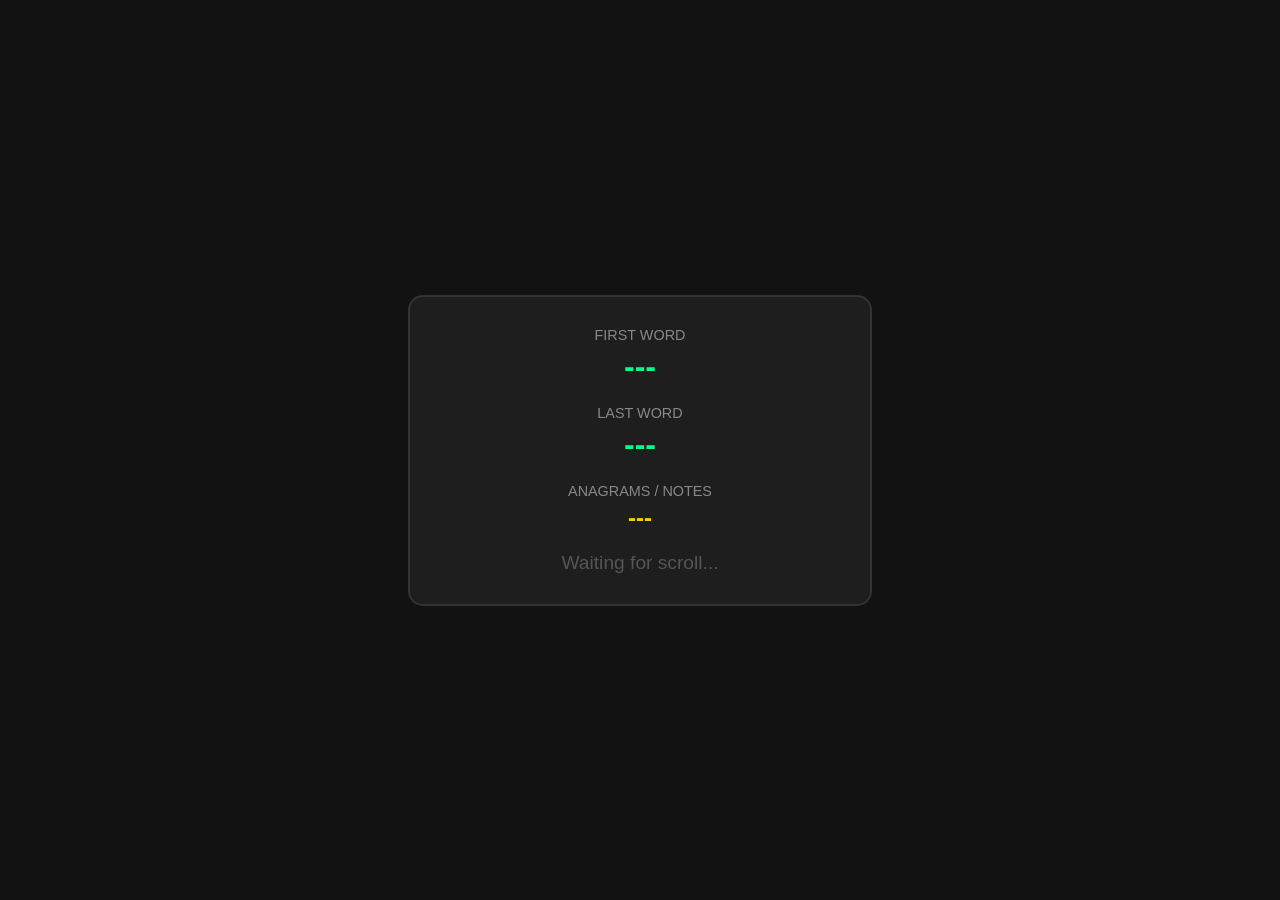
<file: peak.html>
<!DOCTYPE html>
<html lang="en">
<head>
    <meta charset="UTF-8">
    <meta name="viewport" content="width=device-width, initial-scale=1.0">
    <title>Peek Monitor</title>
    <script src="https://js.pusher.com/8.0.1/pusher.min.js"></script>
    <style>
        body {
            background-color: #121212;
            color: #ffffff;
            font-family: -apple-system, BlinkMacSystemFont, "Segoe UI", Roboto, sans-serif;
            display: flex;
            flex-direction: column;
            align-items: center;
            justify-content: center;
            height: 100vh;
            margin: 0;
            text-align: center;
        }
        #info-container {
            border: 2px solid #333;
            padding: 30px;
            border-radius: 15px;
            background: #1e1e1e;
            width: 80%;
            max-width: 400px;
        }
        .label { color: #888; font-size: 0.9rem; text-transform: uppercase; margin-bottom: 5px; }
        .data { font-size: 2rem; font-weight: bold; margin-bottom: 20px; color: #00ff88; }
        .page-num { font-size: 1.2rem; color: #555; margin-top: 10px; }
    </style>
</head>
<body>

    <div id="info-container">
        <div class="label">First Word</div>
        <div id="first-word" class="data">---</div>

        <div class="label">Last Word</div>
        <div id="last-word" class="data">---</div>

        <div class="label">Anagrams / Notes</div>
        <div id="anagrams" class="data" style="font-size: 1.5rem; color: #ffcc00;">---</div>

        <div id="page-display" class="page-num">Waiting for scroll...</div>
    </div>

    <script>
        // --- PUSHER SETUP ---
        // Replace 'YOUR_KEY' and 'ap2' with your actual Pusher details
        const pusher = new Pusher('8787a349786209dd1734', {
            cluster: 'ap2'
        });

        const channel = pusher.subscribe('book-channel');

        // Listen for the "scroll-event"
        channel.bind('scroll-event', function(data) {
            document.getElementById('first-word').innerText = data.firstWord || "N/A";
            document.getElementById('last-word').innerText = data.lastWord || "N/A";
            document.getElementById('anagrams').innerText = data.anagrams || "None";
            document.getElementById('page-display').innerText = "Page: " + data.page;
            
            // Haptic feedback (vibration) if supported on your phone
            if (navigator.vibrate) {
                navigator.vibrate(50);
            }
        });
    </script>
</body>
</html>
</file>
